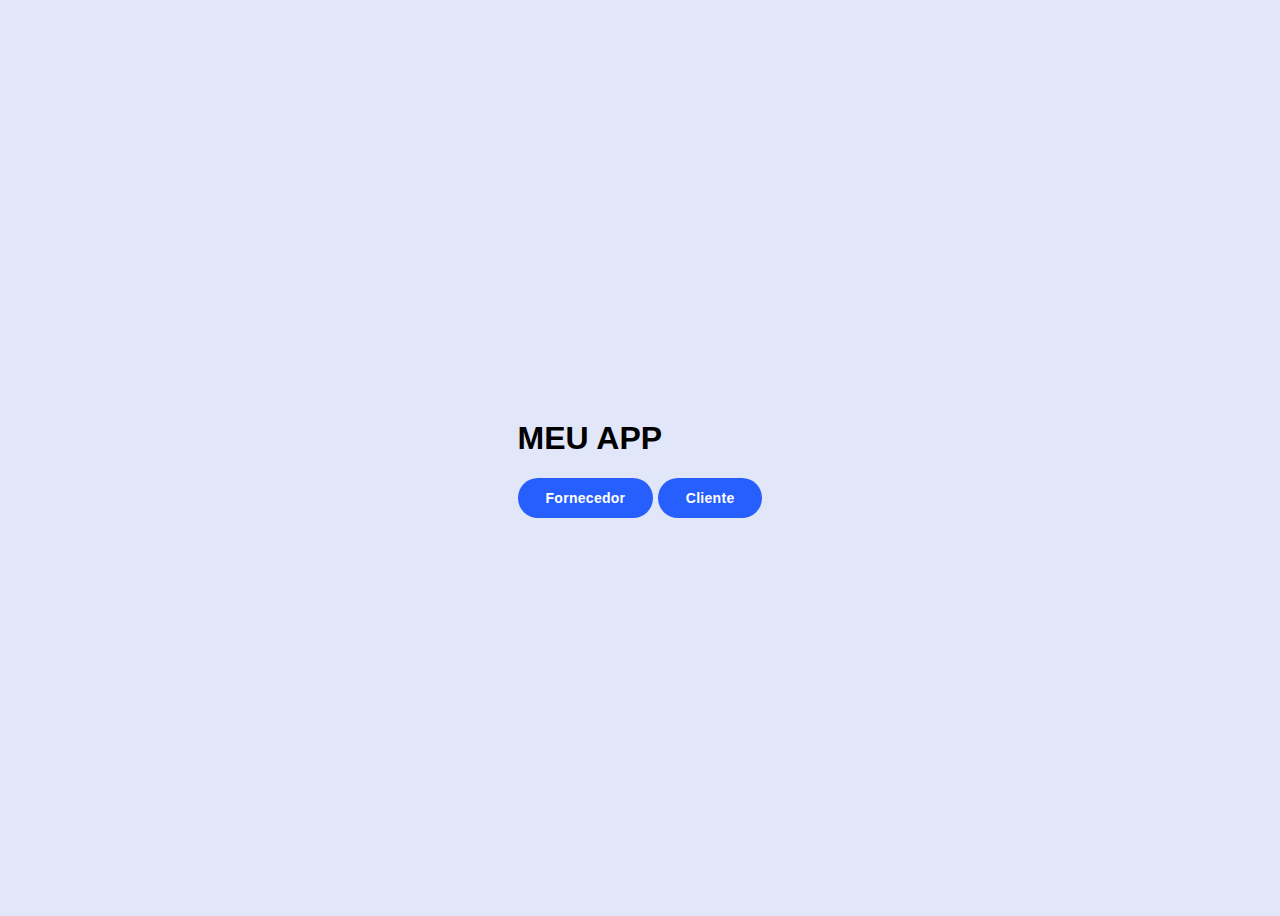
<file: index.html>
<!DOCTYPE html>
<html lang="en">
<head>
    <meta charset="UTF-8">
    <meta name="viewport" content="width=device-width, initial-scale=1.0">
    <link rel="stylesheet" href="style.css">
    <title>   MEU APP</title>
</head>
<body>

    <div class="center">
        <h1 class="title"> MEU APP</h1>
        <button class="button simple" onclick="window.location.href='fornecedor.html'">Fornecedor</button>
        <button class="button simple" onclick="window.location.href='cliente.html'">Cliente</button>
    </div>

</body>
</html>
</file>
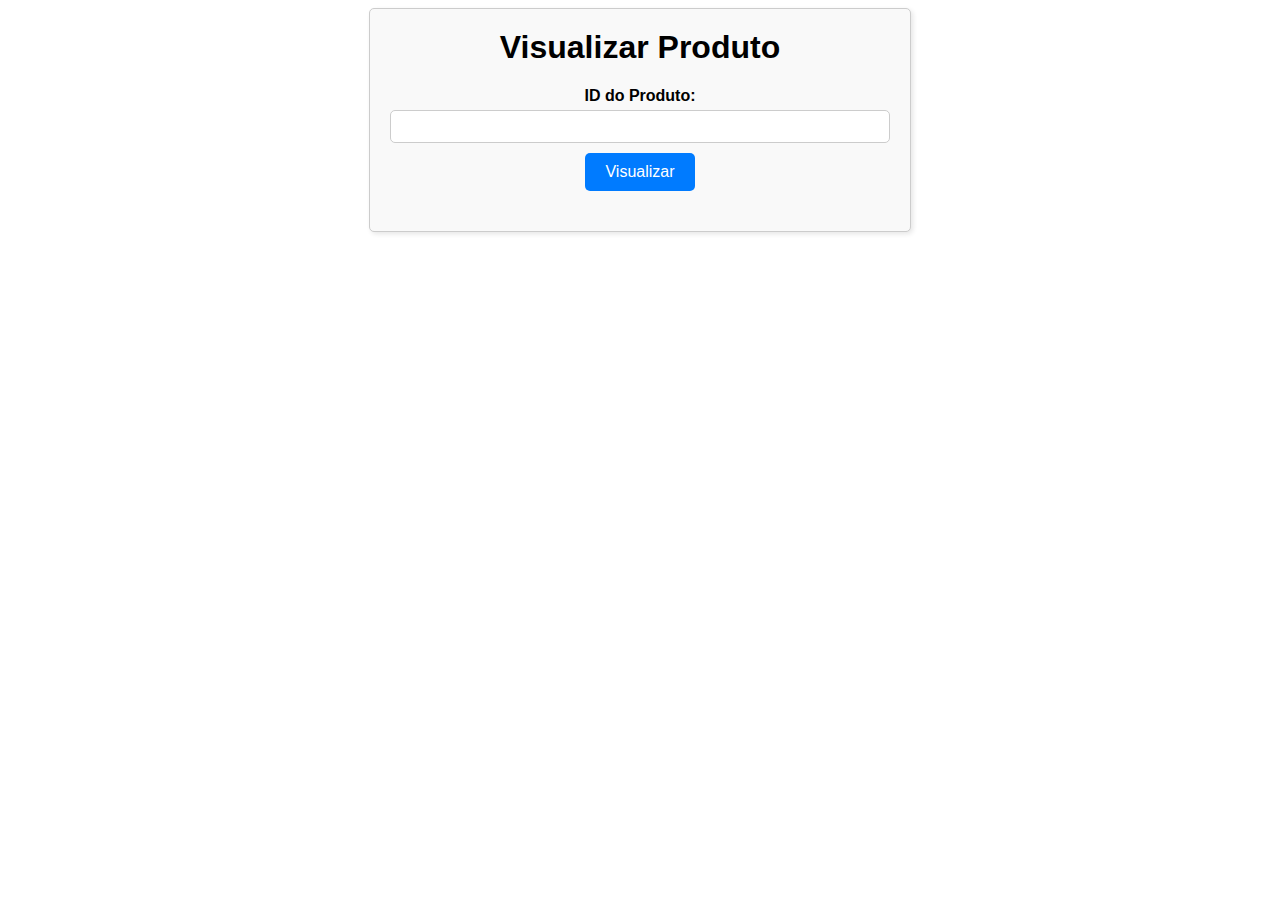
<file: viewProduct.html>
<!DOCTYPE html>
<html lang="en">
<head>
    <meta charset="UTF-8">
    <meta name="viewport" content="width=device-width, initial-scale=1.0">
    <title>Visualizar Produto</title>
    <style>
        body {
            font-family: Arial, sans-serif;
            text-align: center;
        }

        .container {
            max-width: 500px;
            margin: 0 auto;
            padding: 20px;
            border: 1px solid #ccc;
            border-radius: 5px;
            background-color: #f9f9f9;
            box-shadow: 2px 2px 5px rgba(0,0,0,0.1);
        }

        h1 {
            margin-top: 0;
        }

        label {
            display: block;
            margin-bottom: 5px;
            font-weight: bold;
        }

        input {
            width: 100%;
            padding: 8px;
            margin-bottom: 10px;
            border: 1px solid #ccc;
            border-radius: 5px;
            box-sizing: border-box;
        }

        button {
            padding: 10px 20px;
            background-color: #007bff;
            color: #fff;
            border: none;
            border-radius: 5px;
            cursor: pointer;
            font-size: 16px;
        }

        button:hover {
            background-color: #0056b3;
        }

        #productDetails {
            margin-top: 20px;
        }
    </style>
</head>
<body>
    <div class="container">
        <h1>Visualizar Produto</h1>
        <label for="productId">ID do Produto:</label>
        <input type="number" id="productId" required>
        <button id="btnView">Visualizar</button>
        <div id="productDetails"></div>
    </div>
    <script src="script.js"></script>
</body>
</html>
</file>
<file: style.css>
/* Adapte as variáveis conforme necessário para o seu projeto */

.button {
    --color-hover: #2B3044;
    --background: #362A89;
    --hover-back: #6D58FF;
    --hover-front: #1e45d0;
    padding: 8px 28px;
    border-radius: 100px;
    line-height: 24px;
    font-size: 14px;
    font-weight: 600;
    letter-spacing: .02em;
    border: none;
    outline: none;
    position: relative;
    overflow: hidden;
    cursor: pointer;
    color: var(--color, #fff);
    background: var(--background, #2B3044);
    transition: color .2s linear, background .3s linear;
}

.button.alternative {
    --color-hover: #2B3044;
    --background: #362A89;
    --hover-back: #6D58FF;
    --hover-front: #F6F8FF;
}

.button.simple {
    --background: #275EFE;
    --background-hover: #1749DB;
}

.button:not(.simple):before,
.button:not(.simple):after {
    content: '';
    position: absolute;
    background: var(--hover-back, #6D58FF);
    top: 0;
    left: 0;
    right: 0;
    height: 200%;
    border-radius: var(--br, 40%);
    transform: translateY(var(--y, 50%));
    transition: transform .4s ease-in, border-radius .5s ease;
}

.button:not(.simple):after {
    --pb: var(--hover-front, #5C86FF);
}

.button div {
    z-index: 1;
    position: relative;
    display: flex;
}

.button.in {
    --name: move;
}

.button:not(.out):before,
.button:not(.out):after {
    --y: 0;
    --br: 5%;
}

.button.out {
    --name: move-out;
}

/* Adapte conforme necessário para o seu projeto */
html {
    box-sizing: border-box;
    -webkit-font-smoothing: antialiased;
}

* {
    box-sizing: inherit;
}

body {
    min-height: 100vh;
    display: flex;
    font-family: 'Inter UI', 'Inter', Arial;
    justify-content: center;
    align-items: center;
    background: #E1E6F9;
}
</file>
